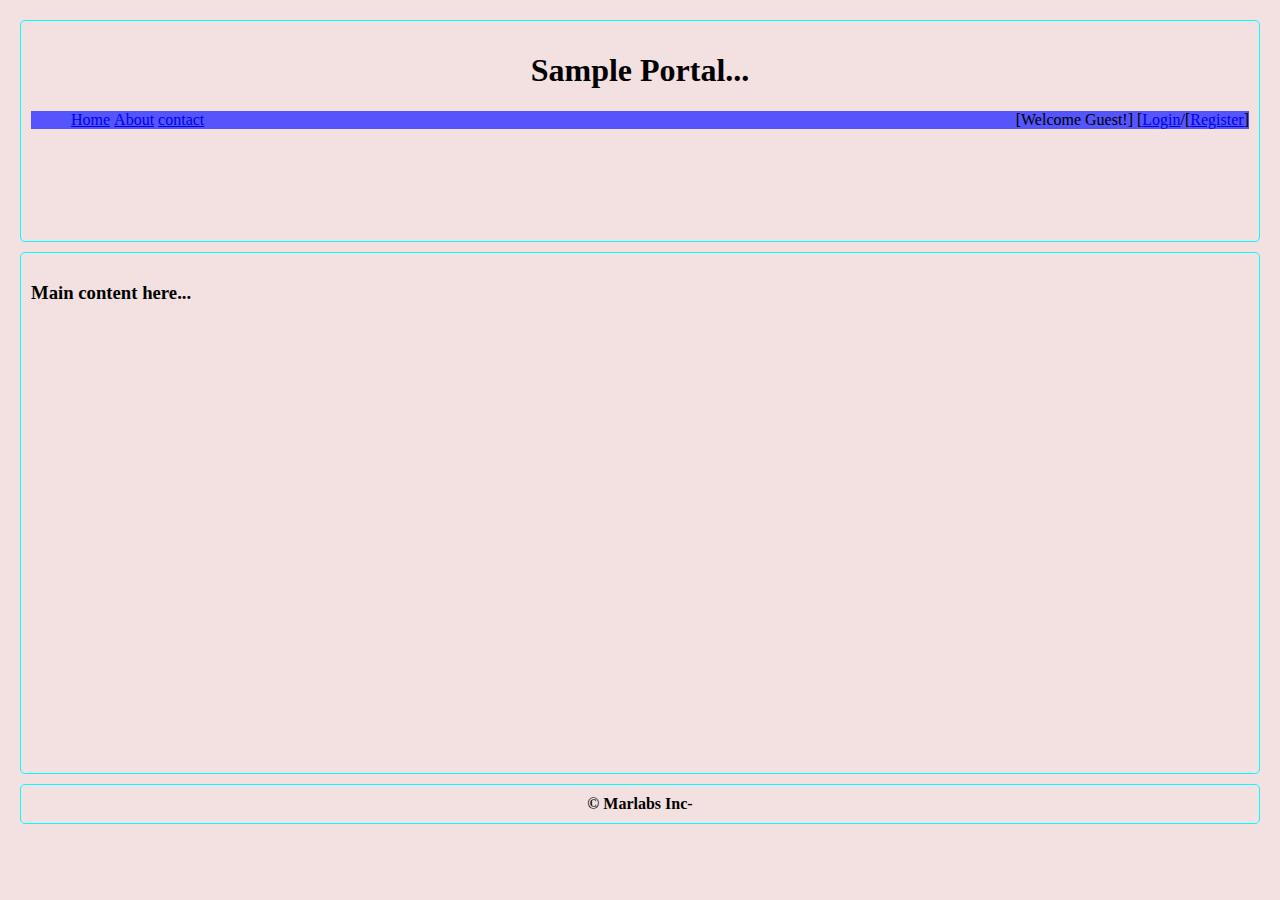
<file: OnlineTelephone/Index.html>
﻿<!DOCTYPE html>
<html xmlns="http://www.w3.org/1999/xhtml">
<head>
    <title>Index Page</title>
   <link rel="stylesheet" href="styles.css" />
</head>
<body>
    <section id="header">
        <header>
            <h1>Sample Portal...</h1>           
        </header>
         <div style="float:right;">
                <div id="anonymouspanel">
                    [Welcome Guest!] [<a href="login.html">Login</a>/[<a href="register.html">Register</a>]
                </div>
             </div>
        <nav id="menu">
            <ul>
                <li>
                    <a href="Index.html">Home</a>
                </li>
                <li>
                <a href="about.html">About</a>
                </li>                  
                <li>
                    <a href="contact.html">contact</a>
                </li>
            </ul>
        </nav>
    </section>

    <section id="content">
        <header>
            <h3>Main content here...</h3>
        </header>
    </section>

    <section id="footer">
        <footer>
            &copy; Marlabs Inc-<span id="year"></span>
        </footer>
    </section>
</body>
</html>
</file>
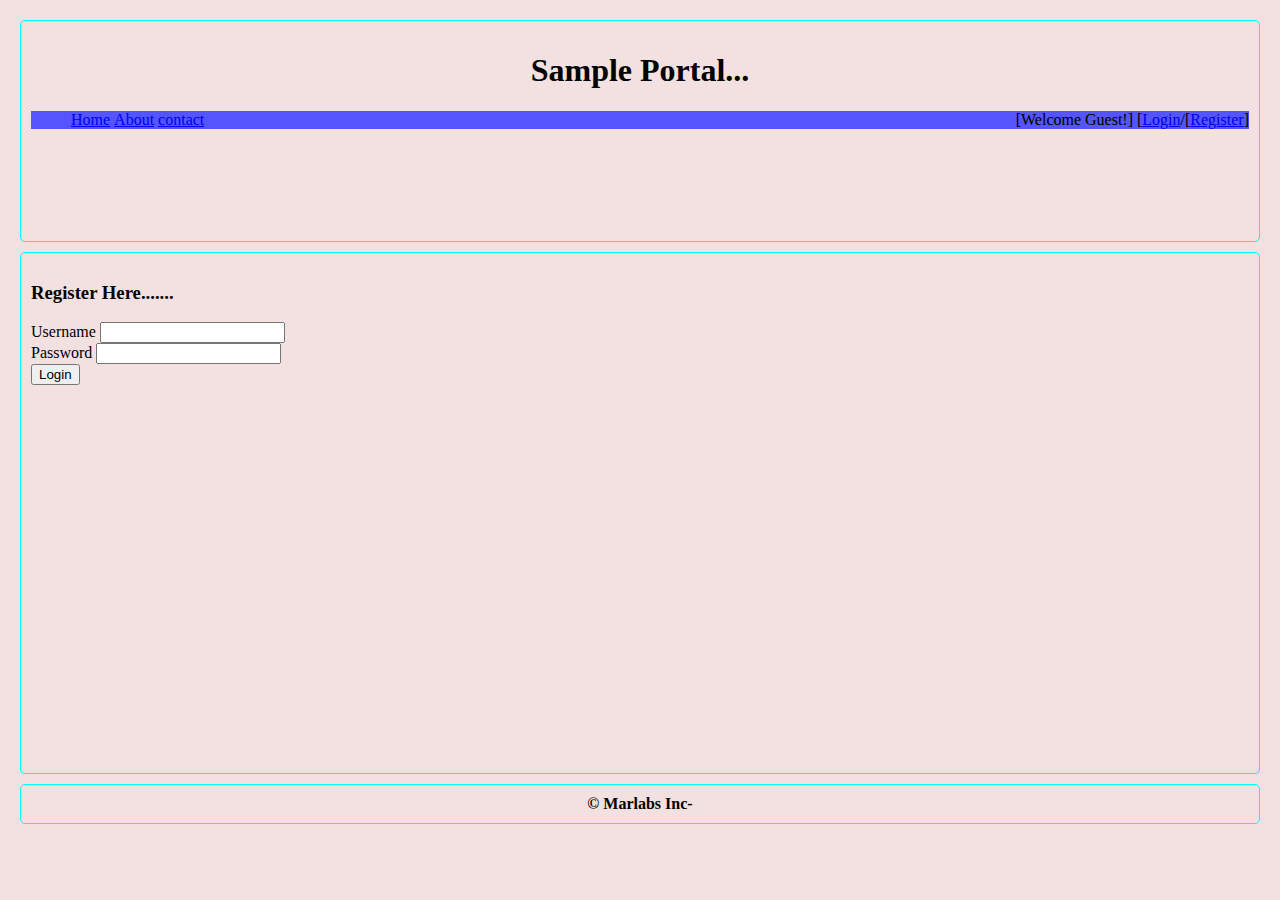
<file: OnlineTelephone/home.html>
﻿<!DOCTYPE html>
<html xmlns="http://www.w3.org/1999/xhtml">
<head>
    <title>Register Page</title>
   <link rel="stylesheet" href="styles.css" />
  <script>
      window.onload = function () {
          if (sessionStorage["user"] != null || sessionStorage["user"] != undefined) {
              var user = JSON.parse(sessionStorage["user"]);
              document.getElementById("lblusername").innerHTML = user.username;

              document.getElementById("username").value = user.username;
              document.getElementById("password").value = user.password;
              document.getElementById("email").value = user.email;
              document.getElementById("mobile").value = user.mobile;

          } else {
              document.location = "login.html";
          }
      }

      function logout() {
          sessionStorage.clear();
          document.location = "login.html";
         
      }
  </script>
</head>
<body>
    <section id="header">
        <header>
            <h1>Sample Portal...</h1>           
        </header>
         <div style="float:right;">
                <div id="loggedpanel">
                    [Welcome <span id="lblusername"></span>!] [<a href='javascript:void(0)' onclick="logout()">Logout</a>]
                </div>
             </div>
        <nav id="menu">
            <ul>
                <li>
                    <a href="Index.html">Home</a>
                </li>
                <li>
                <a href="about.html">About</a>
                </li>                  
                <li>
                    <a href="contact.html">contact</a>
                </li>
            </ul>
        </nav>
    </section>

    <section id="content">
        <header>
            <h3>Register Here.......</h3>
        </header>
        <form>
                <div>
                    <label>Username</label>
                    <input type="text" id="username" name="username" readonly />
                </div>
                <div>
                    <label>Password</label>
                    <input type="password" id="password" name="password" readonly />
                </div>
                <div>
                    <label>Email</label>
                    <input type="text" id="email" name="email" readonly />
                </div>
                <div>
                    <label>Mobile</label>
                    <input type="text" id="mobile" name="mobile" readonly />
                </div>
        </form>
        
    </section>

    <section id="footer">
        <footer>
            &copy; Marlabs Inc-<span id="year"></span>
        </footer>
    </section>
</body>
</html>
</file>
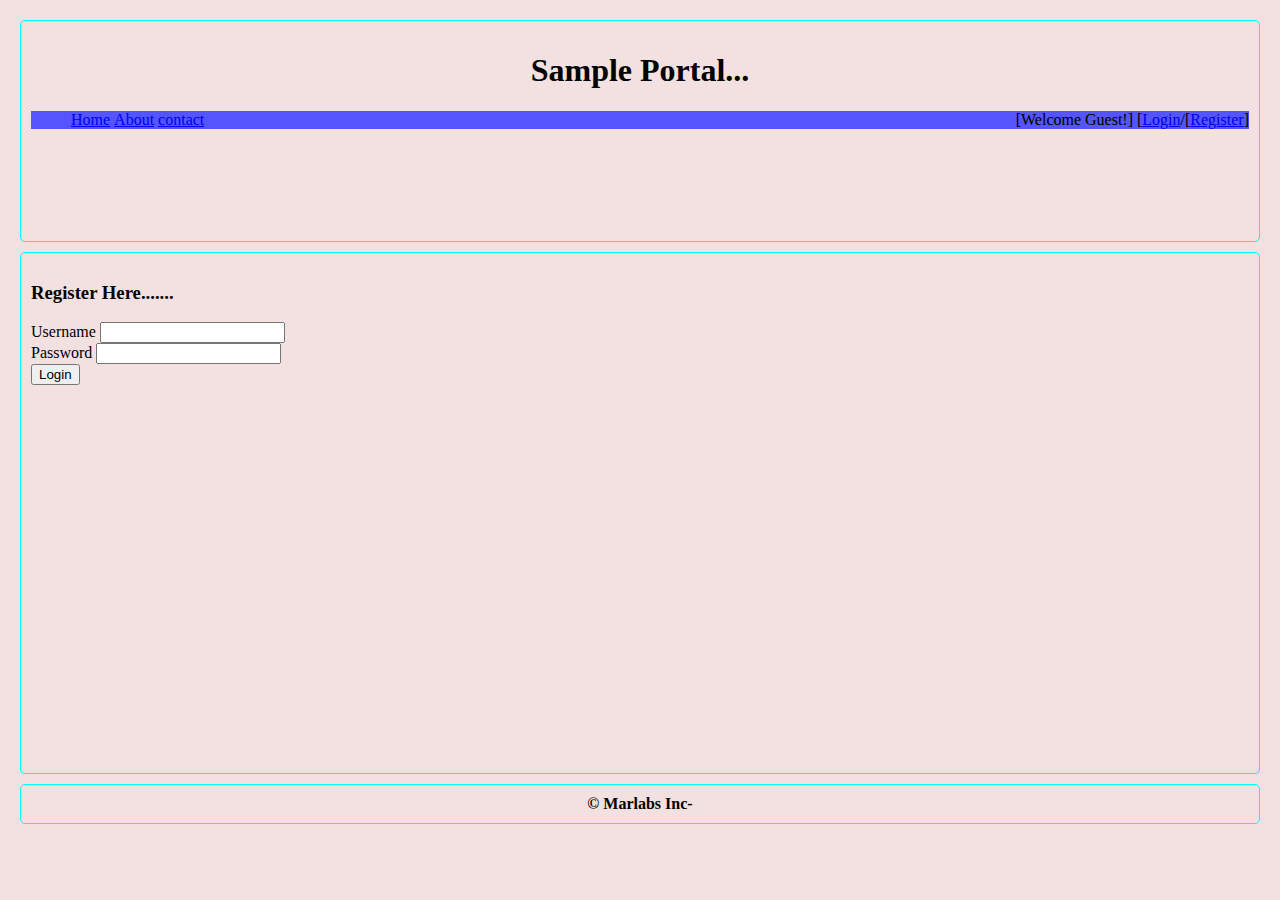
<file: OnlineTelephone/login.html>
﻿<!DOCTYPE html>
<html xmlns="http://www.w3.org/1999/xhtml">
<head>
    <title>Register Page</title>
   <link rel="stylesheet" href="styles.css" />
  <script>
      var users = [];
      function login() {
          if (localStorage["users"] != null || localStorage["users"] != undefined) {
              users = JSON.parse(localStorage["users"]);

              var username = document.getElementById("username").value;
              var password = document.getElementById("password").value;
              for (var i = 0; i < users.length; i++) {
                  if (users[i].username == username && users[i].password == password) {
                      sessionStorage["user"] = JSON.stringify(users[i]);
                      document.location = "home.html";
                  } else {
                      document.getElementById("message").innerHTML = "Invalid Credentails";
                  }
              }
                 
          } else {
              document.location = "register.html";
          }
      }
  </script>
</head>
<body>
    <section id="header">
        <header>
            <h1>Sample Portal...</h1>           
        </header>
         <div style="float:right;">
                <div id="anonymouspanel">
                    [Welcome Guest!] [<a href="login.html">Login</a>/[<a href="register.html">Register</a>]
                </div>
             </div>
        <nav id="menu">
            <ul>
                <li>
                    <a href="Index.html">Home</a>
                </li>
                <li>
                <a href="about.html">About</a>
                </li>                  
                <li>
                    <a href="contact.html">contact</a>
                </li>
            </ul>
        </nav>
    </section>

    <section id="content">
        <header>
            <h3>Register Here.......</h3>
        </header>
        <form>
                <div>
                    <label>Username</label>
                    <input type="text" id="username" name="username" />
                </div>
                <div>
                    <label>Password</label>
                    <input type="password" id="password" name="password" />
                </div>
                <div>
                    <input type="button" value="Login" onclick="login()" />
                </div>
                <div>
                    <span id="message"></span>
                </div>
        </form>
        
    </section>

    <section id="footer">
        <footer>
            &copy; Marlabs Inc-<span id="year"></span>
        </footer>
    </section>
</body>
</html>
</file>
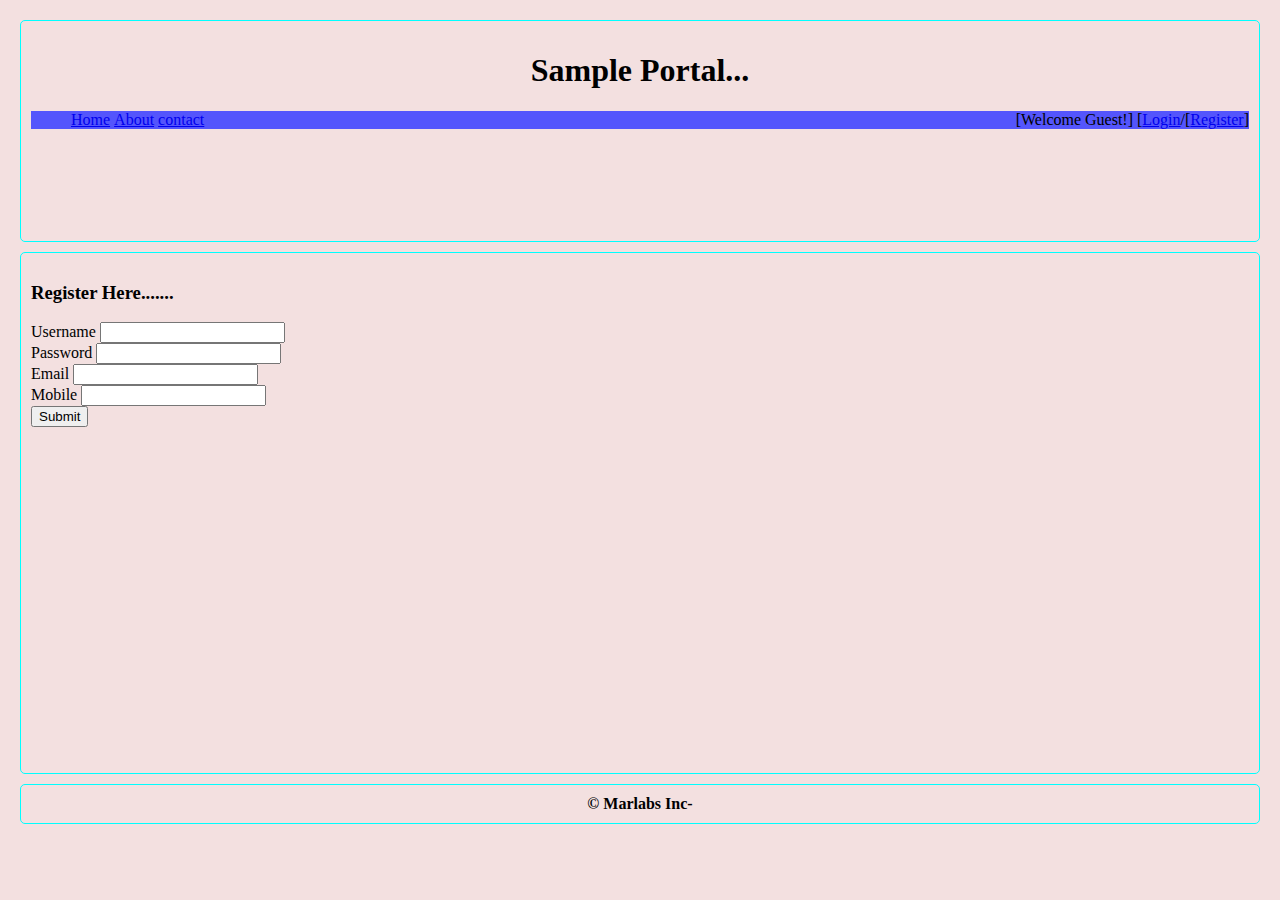
<file: OnlineTelephone/Register.html>
﻿<!DOCTYPE html>
<html xmlns="http://www.w3.org/1999/xhtml">
<head>
    <title>Register Page</title>
   <link rel="stylesheet" href="styles.css" />
  <script>
      var users = [];

      function register() {

          var username = document.getElementById("username").value;
          var password = document.getElementById("password").value;
          var email = document.getElementById("email").value;
          var mobile = document.getElementById("mobile").value;


          if (localStorage["users"] != null && localStorage["users"] != undefined) {
              users = JSON.parse(localStorage["users"]);
              var userId = users.length + 1;
              var user = { userId: userId, username: username, password: password, email: email, mobile: mobile };
              users.push(user);
          } else {              
              var user = { userId: 1, username: username, password: password, email: email, mobile: mobile };
              users.push(user);     
          }


          localStorage["users"] = JSON.stringify(users);
          document.location = "login.html";
      }
  </script>
</head>
<body>
    <section id="header">
        <header>
            <h1>Sample Portal...</h1>           
        </header>
         <div style="float:right;">
                <div id="anonymouspanel">
                    [Welcome Guest!] [<a href="login.html">Login</a>/[<a href="register.html">Register</a>]
                </div>
             </div>
        <nav id="menu">
            <ul>
                <li>
                    <a href="Index.html">Home</a>
                </li>
                <li>
                <a href="about.html">About</a>
                </li>                  
                <li>
                    <a href="contact.html">contact</a>
                </li>
            </ul>
        </nav>
    </section>

    <section id="content">
        <header>
            <h3>Register Here.......</h3>
        </header>
        <form>
            <div>
                <div>
                    <label>Username</label>
                    <input type="text" id="username" name="username" />
                </div>
                <div>
                    <label>Password</label>
                    <input type="password" id="password" name="password" />
                </div>
                <div>
                    <label>Email</label>
                    <input type="text" id="email" name="email" />
                </div>
                <div>
                    <label>Mobile</label>
                    <input type="text" id="mobile" name="mobile" />
                </div>
                <div>
                    <input type="button" value="Submit" onclick="register()" />
                </div>
            </div>
        </form>
    </section>

    <section id="footer">
        <footer>
            &copy; Marlabs Inc-<span id="year"></span>
        </footer>
    </section>
</body>
</html>
</file>
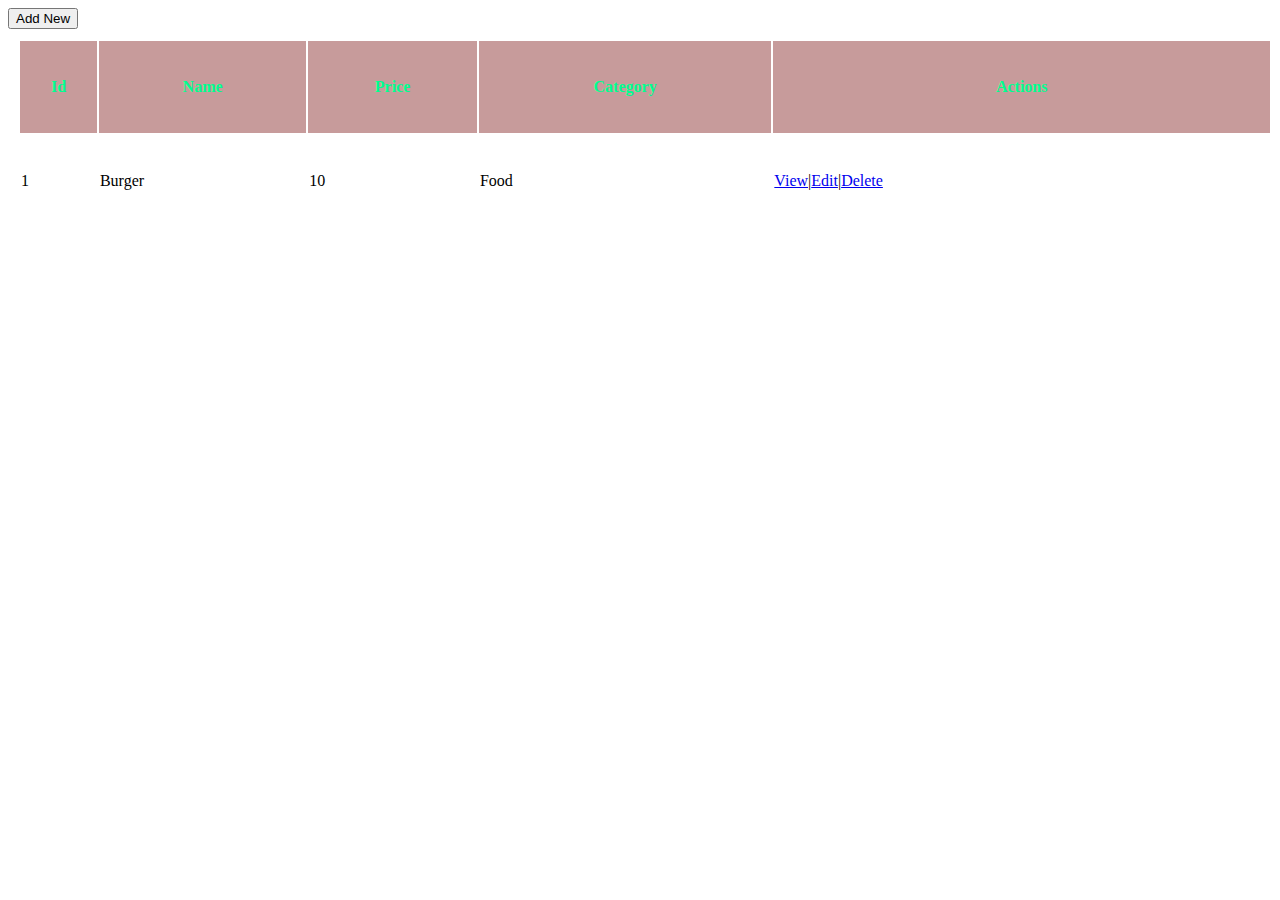
<file: ProductManager/HtmlPage.html>
﻿<!DOCTYPE html>
<html xmlns="http://www.w3.org/1999/xhtml">
<head>
    <title>Product Manager App</title>
    <script>
        var data = [{productId:1,productName:'Burger',productPrice:10,category:'Food'}];

        window.onload = function () {
            
            document.getElementById("formPanel").style.display = "none";

            loadGrid();
        }

        function loadGrid() {
            var table = "<table><tr><th>Id</th><th>Name</th><th>Price</th><th>Category</th><th>Actions</th></tr>";

            data.forEach(function (entry) {
                table += "<tr><td>" + entry.productId + "</td><td>" + entry.productName + "</td><td>" + entry.productPrice + "</td><td>" + entry.category + "</td><td><a href='javascript:void(0)' onclick='getProductById("+entry.productId+")'>View</a>|<a href='javascript:void(0)'>Edit</a>|<a href='javascript:void(0)'>Delete</a></td></tr>";

            });

            table += "</table>";
            document.getElementById("grid").innerHTML = table;
        }


        function showForm() {
            document.getElementById("isAdding").style.display = "block";
            document.getElementById("isEditing").style.display = "none";
            document.getElementById("isViewing").style.display = "none";


            document.getElementById("gridPanel").style.display = "none";
            document.getElementById("formPanel").style.display = "block";
        }

        function closeForm() {
            document.getElementById("formPanel").style.display = "none";
            document.getElementById("gridPanel").style.display = "block";
        }


        function save() {
            var productId = 0;
            if (data.length > 0) {
                productId = data.length + 1;
            } else {
                productId = 1;
            }

            var productName = document.getElementById("productName").value;
            var productPrice = document.getElementById("productPrice").value;
            var productCategory = document.getElementById("productCategory").value;

            var product = { productId: productId, productName: productName, productPrice: productPrice, category: productCategory };
            
            data.push(product);
            alert("Added...........");
            closeForm();
            loadGrid();

        }

        function getProductById(id) {
            showForm();

            document.getElementById("isAdding").style.display = "none";
            document.getElementById("isEditing").style.display = "none";
            document.getElementById("isViewing").style.display = "block";



           
            for (var i = 0; i < data.length; i++) {
                if (data[i].productId == id) {
                    document.getElementById("productName").value = data[i].productName;
                    document.getElementById("productPrice").value = data[i].productPrice;
                    document.getElementById("productCategory").value = data[i].category;
                    break;
                }
            }
        }
    </script>

    <style>
        table {
            width:100%;
            height:200px;
            margin:5px;
            padding:5px;
        }

            table tr:first-child {
                background-color:#c79b9b;
                color:#00ff90;
                border:1px solid blue;
            }
    </style>
</head>
<body>
    <div id="gridPanel">
        <div>
            <button type="button" onclick="showForm()">Add New</button>
        </div>
        <div id="grid">

        </div>
    </div>
    <div id="formPanel">
        <form>
            <div>
                <h3>Add New Product</h3>
            </div>
            <div>
                <label>Product Name</label>
                <input type="text" id="productName" /> 
            </div>
            <div>
                <label>Product Price</label>
                <input type="text" id="productPrice" />
            </div>
            <div>
                <label>Category</label>
                <input type="text" list="categories" id="productCategory" />

                <datalist id="categories">
                    <option value="Food">Food</option>
                    <option value="Drink">Drink</option>
                    <option value="Chocolates">Chocoloates</option>
                    <option value="Cloths">Cloths</option>
                    <option value="Animal">Animal</option>
                </datalist>
            </div>
            <div id="isAdding">
                <button type="button" onclick="save()">Save</button>
                &nbsp;
                &nbsp;
                <button type="button" onclick="closeForm()">Cancel</button>
            </div>

            <div id="isEditing">
                   <button type="button" onclick="save()">Update</button>
                &nbsp;
                &nbsp;
                <button type="button" onclick="closeForm()">Cancel</button>
            </div>
            <div id="isViewing">
                   <button type="button" onclick="closeForm()">Cancel</button>
            </div>
        </form>
    </div>
</body>
</html>
</file>
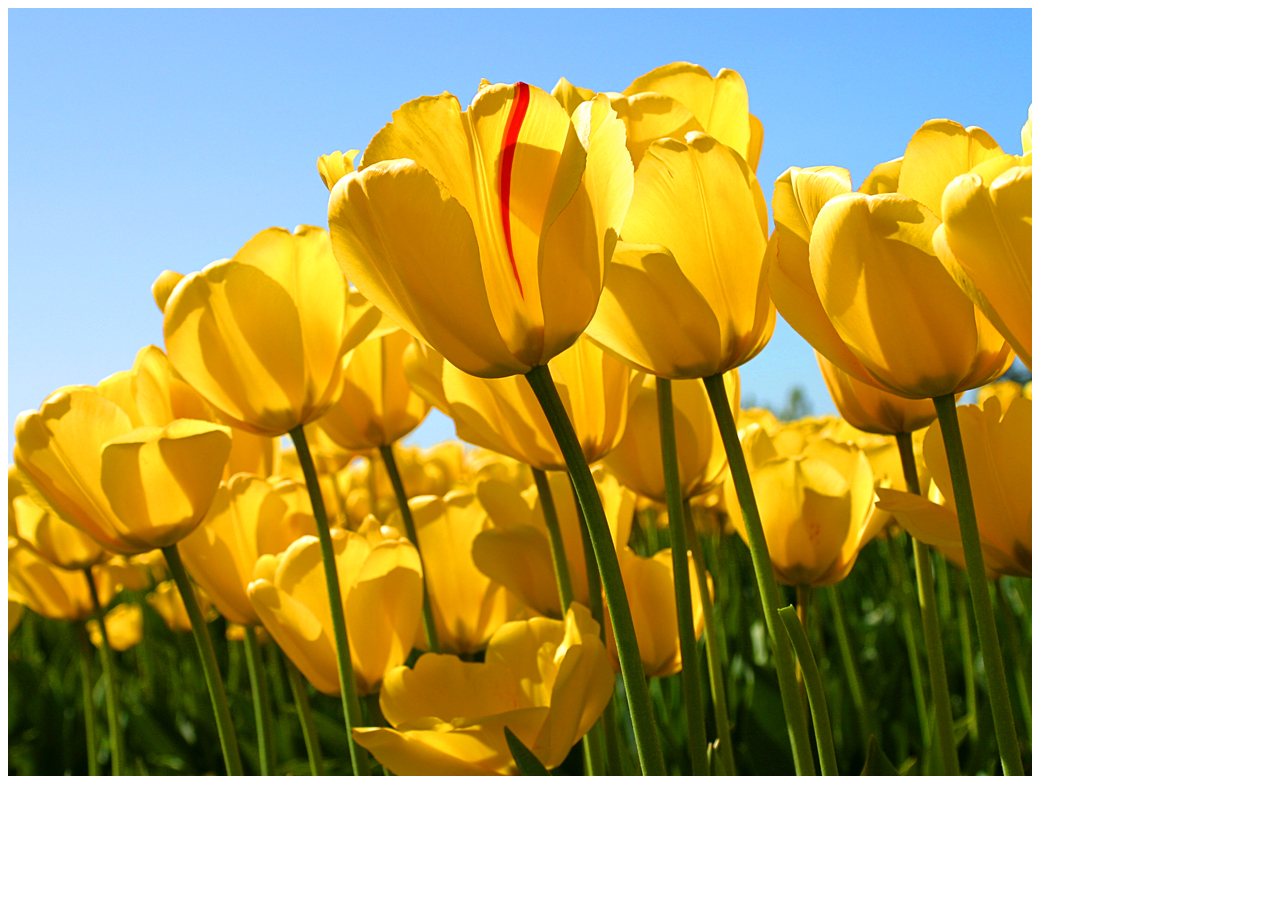
<file: ProductManager/HtmlPage2.html>
﻿<!DOCTYPE html>
<html xmlns="http://www.w3.org/1999/xhtml">
<head>
    <title></title>
    <script>
        
        function change() {
            document.getElementById("image1").src = "Penguins.jpg";
            document.getElementById("image1").style.height = "500px";
            document.getElementById("Image1").style.width = "300px";
        }

        function reset() {

            document.getElementById("image1").src = "tulips.jpg";
            document.getElementById("image1").style.height = "200px";
            document.getElementById("Image1").style.width = "100px";
        }
    </script>
</head>
<body>
    <img id="image1" src="Tulips.jpg" onmouseover="change()" onmouseout="reset()" />
</body>
</html>
</file>
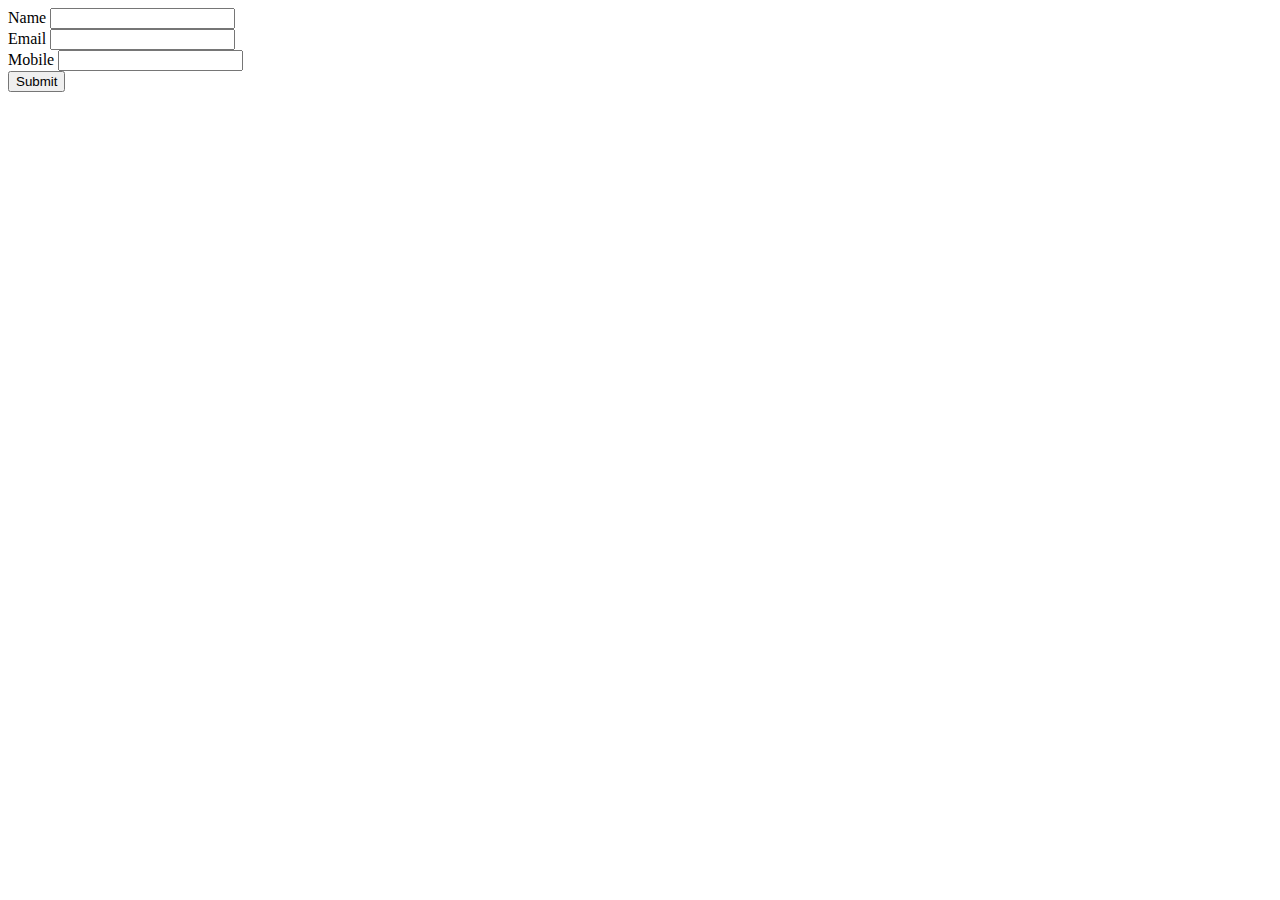
<file: ProductManager/HtmlPage3.html>
﻿<!DOCTYPE html>
<html xmlns="http://www.w3.org/1999/xhtml">
<head>
    <title>JS Validations</title>
    <script>
        function fnRequired(args) {
            var input = args.value;
            if (input == "" || input == null) {
                alert("field is missing");
                args.focus();
                return false;
            } else {
                return true;
            }
        }

        function fnValidateEmail(args) {
            var input = args.value;
            var regEx = /^\w+\@\w+\.[a-z]{2,4}$/;
            if (input.match(regEx)) {
                return true;
            }
            else {
                alert("invalid email");
                args.focus();
                return false;
            }
        }

        function fnValidateMobile(args) {
            var input = args.value;
            var regEx = /^\d{10}$/;
            if (input.match(regEx)) {
                return true;
           }
            else {
                alert("invalid mobile");
                args.focus();
                return false;
            }
        }

        function formValidate() {
            var fname = document.getElementById("fname");
            var email = document.getElementById("email");
            var mobile = document.getElementById("mobile");

            if (fnRequired(fname) && fnRequired(email) && fnRequired(mobile) && fnValidateEmail(email) && fnValidateMobile(mobile)) {
                alert("Form is submitted...");
                return true;
            } else {
                return false;
            }

        }


    </script>
</head>
<body>
    <form onsubmit="return formValidate()">
        <div>
            <label>Name</label>
            <input type="text" id="fname" />
        </div>
        <div>
            <label>Email</label>
            <input type="text" id="email" /> 
        </div>
        <div>
            <label>Mobile</label>
            <input type="text" id="mobile" />
        </div>
        <div>
            <button  type="submit">Submit</button>
        </div>
    </form>
</body>
</html>
</file>
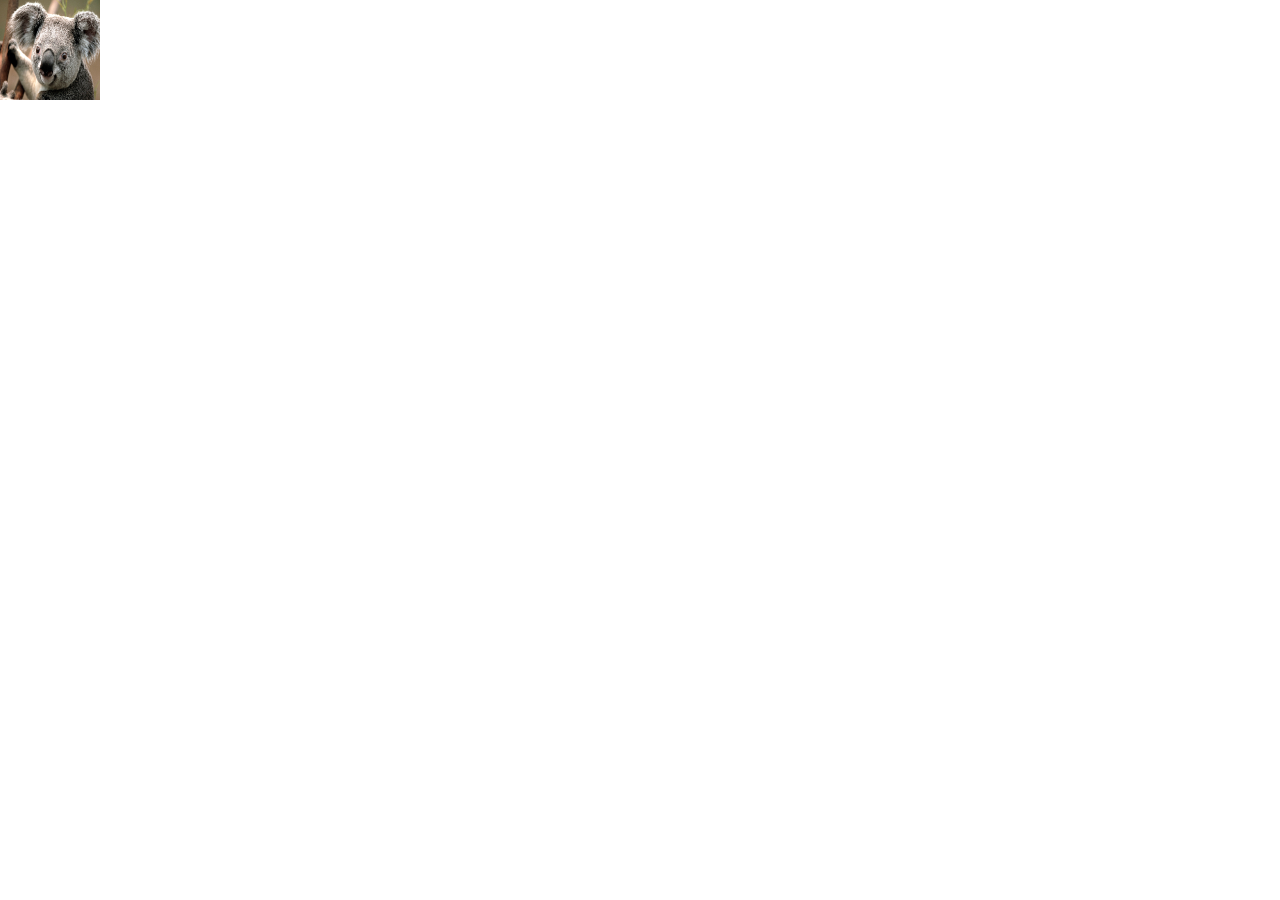
<file: ProductManager/HtmlPage4.html>
﻿<!DOCTYPE html>
<html>
<head>
    <title></title>
    <style>
        #image1 {
            height:100px;
            width:100px;
            position:absolute;
            left:0px;
            top:0px;
        }
    </style>
    <script>

        function start() {
            alert("in");
            setTimeout(function () {
                document.getElementById("image1").style.position = "absolute";
                document.getElementById("image1").style.top = "0px";
                document.getElementById("image1").style.left = "400px";
            }, 1000);

            setTimeout(function () {
                document.getElementById("image1").style.position = "absolute";
                document.getElementById("image1").style.top = "400px";
                document.getElementById("image1").style.left = "400px";
            }, 500);

            setTimeout(function () {
                document.getElementById("image1").style.position = "absolute";
                document.getElementById("image1").style.top = "400px";
                document.getElementById("image1").style.left = "0px";
            }, 1000);

            setTimeout(function () {
                document.getElementById("image1").style.position = "absolute";
                document.getElementById("image1").style.top = "0px";
                document.getElementById("image1").style.left = "0px";
            }, 500);

            
        }
    </script>
</head>
<body>
    <img id="image1" src="Koala.jpg" onclick="start()" />
</body>
</html>
</file>
<file: OnlineTelephone/styles.css>
﻿   body {
            background-color:#f3e0e0;
            margin:5px;
            padding:5px;
        }

        #header {
            height:200px;
            margin:10px;
            padding:10px;
            border:1px solid #0ff;
            border-radius:5px;
        }
        header h1 {
                text-align:center;
        }

        #menu ul {
            display:block;
            background-color:#5455fc;
            color:#baf190;
        }
            #menu ul li {
                    display:inline;
            }
        #content {
            height:500px;
            margin:10px;
            padding:10px;
            border:1px solid #0ff;
            border-radius:5px;
        }

        #footer {
            text-align:center;
            font-weight:bold;
            margin:10px;
            padding:10px;
            border:1px solid #0ff;
            border-radius:5px;
        }
</file>
